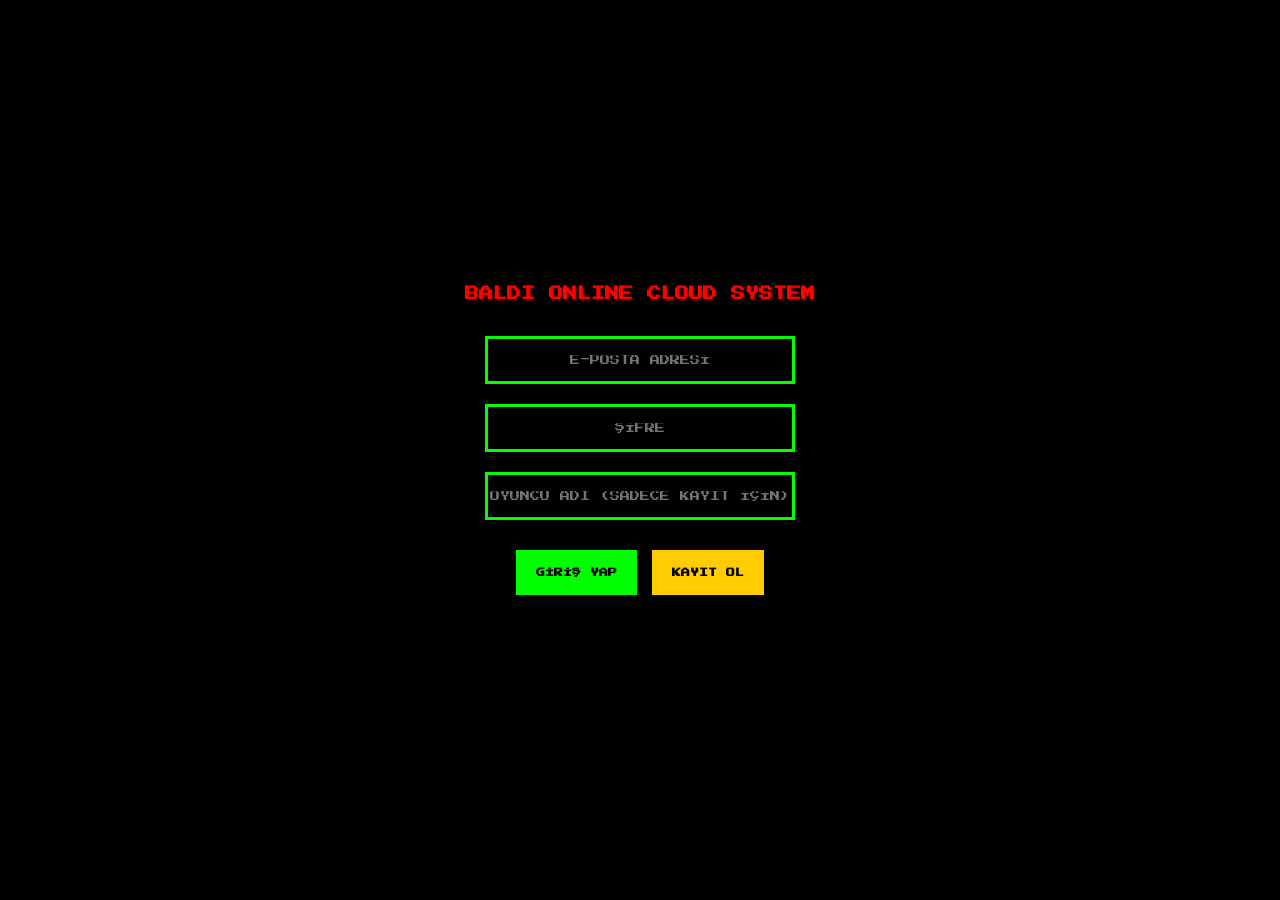
<file: index.html>
<!DOCTYPE html>
<html lang="tr">
<head>
    <meta charset="UTF-8">
    <meta name="viewport" content="width=device-width, initial-scale=1.0">
    <title>Baldi's Basics: 1v1 CANLI SKORLU DÜELLO SİSTEMİ</title>
    <style>
        @import url('https://fonts.googleapis.com/css2?family=Press+Start+2P&display=swap');

        body {
            margin: 0; padding: 0;
            background-color: #050505;
            font-family: 'Press Start 2P', monospace;
            display: flex; justify-content: center; align-items: center;
            height: 100vh; overflow: hidden; color: #fff;
        }

        #main-layout { display: flex; gap: 20px; align-items: flex-start; position: relative; margin-top: 40px; }
        #wrapper { position: relative; box-shadow: 0 0 50px rgba(255, 0, 0, 0.3); border: 10px solid #222; }

        #wrapper::after {
            content: " "; display: block; position: absolute;
            top: 0; left: 0; bottom: 0; right: 0;
            background: linear-gradient(rgba(18, 16, 16, 0) 50%, rgba(0, 0, 0, 0.25) 50%), linear-gradient(90deg, rgba(255, 0, 0, 0.06), rgba(0, 255, 0, 0.02), rgba(0, 0, 255, 0.06));
            z-index: 10; background-size: 100% 4px, 3px 100%; pointer-events: none;
        }

        #game-container { width: 800px; height: 600px; position: relative; background: #000; display: flex; flex-direction: column; }
        canvas { width: 100%; height: 450px; background: #111; display: block; }

        #live-arena-bar {
            position: absolute; top: -65px; left: 50%; transform: translateX(-50%);
            background: rgba(0, 0, 0, 0.95); border: 4px solid #ffcc00; width: 95%;
            padding: 8px 12px; box-sizing: border-box; display: none;
            justify-content: space-between; align-items: center; z-index: 999; border-radius: 8px;
        }
        .arena-team { font-size: 9px; color: #fff; text-align: center; width: 35%; }
        .arena-score { font-size: 16px; color: #00ff00; margin-top: 5px; }
        
        #arena-timer-box { 
            font-size: 11px; background: #ff0000; padding: 10px 20px; color: #fff; text-align: center; border-radius: 4px;
            min-width: 140px; display: flex; flex-direction: column; justify-content: center; align-items: center; gap: 5px;
        }

        #ui-bottom {
            height: 150px; background: #222; border-top: 4px solid #444;
            display: flex; justify-content: space-around; align-items: center; padding: 0 20px; box-sizing: border-box;
        }

        .panel-box { background: #000; border: 3px dashed #ff0000; padding: 10px; font-size: 8px; line-height: 1.6; color: #00ff00; min-width: 220px; }
        #input-zone { display: flex; gap: 10px; }
        input[type="number"], input[type="text"], input[type="password"], input[type="email"] { background: #000; border: 3px solid #00ff00; color: #00ff00; font-family: 'Press Start 2P', monospace; text-align: center; outline: none; }
        input[type="number"] { width: 120px; height: 50px; font-size: 18px; }

        button { height: 56px; padding: 0 20px; background: #00ff00; color: #000; font-family: 'Press Start 2P', monospace; font-size: 11px; border: none; cursor: pointer; font-weight: bold; }
        button:disabled { background: #444; color: #888; cursor: not-allowed; }

        #event-banner { position: absolute; top: 140px; left: 50%; transform: translateX(-50%); background: rgba(0,0,0,0.85); border: 2px solid #ffcc00; padding: 10px; font-size: 10px; color: #ffcc00; display: none; text-align: center; z-index: 5; width: 70%; }

        #top-right-hud { position: absolute; top: -10px; right: -380px; width: 360px; display: flex; flex-direction: column; gap: 10px; z-index: 100; }
        .hud-box { background: #111; border: 4px solid #00ff00; padding: 12px; box-sizing: border-box; font-size: 8px; }
        .hud-box h4 { margin: 0 0 8px 0; color: #00ff00; text-align: center; font-size: 9px; }
        
        .status-container { display: flex; justify-content: space-between; margin-top: 5px; font-size: 7px; background: #000; padding: 6px; border: 1px solid #333; }
        .status-online { color: #00ff00; }
        .status-offline { color: #ff3333; }

        #matchmaking-zone { display: flex; gap: 5px; margin-top: 5px; }
        #matchmaking-zone input { width: 60%; height: 30px; border: 2px solid #ff0000; color: #ff0000; font-size: 8px; background: #000; font-family: 'Press Start 2P'; text-align: center; }
        #matchmaking-zone button { height: 34px; font-size: 8px; background: #ff0000; color: #fff; }

        #notification-popup { background: #220000; border: 4px solid #ff0000; padding: 12px; display: none; flex-direction: column; gap: 10px; text-align: center; animation: blinker 1.5s linear infinite; }
        @keyframes blinker { 50% { border-color: #ffaa00; } }
        .notif-btns { display: flex; justify-content: center; gap: 10px; }
        .notif-btns button { height: 30px; font-size: 8px; padding: 0 10px; }

        #leaderboard { width: 360px; height: 380px; background: #111; border: 6px double #ff0000; padding: 15px; box-sizing: border-box; display: flex; flex-direction: column; margin-top: 10px; }
        #leaderboard h3 { font-size: 11px; color: #ff0000; text-align: center; margin-top: 0; margin-bottom: 15px; text-shadow: 2px 2px #000; }
        .leaderboard-list { list-style: none; padding: 0; margin: 0; font-size: 8px; line-height: 2; overflow-y: auto; flex-grow: 1; }
        .leaderboard-list li { display: flex; flex-direction: column; border-bottom: 1px dashed #333; padding: 6px 0; }
        .list-row { display: flex; justify-content: space-between; width: 100%; }
        .list-id { color: #666; font-size: 6px; margin-top: 2px; }
        #sync-status { font-size: 7px; color: #888; text-align: center; margin-top: 10px; }

        #duel-result-screen { display: none; position: absolute; top:0; left:0; width:100%; height:100%; background: rgba(0,0,0,0.95); z-index: 150; justify-content: center; align-items: center; flex-direction: column; text-align: center; }
        #result-title { font-size: 32px; margin-bottom: 20px; font-weight: bold; text-shadow: 3px 3px #000; }
        #result-details { font-size: 10px; line-height: 2; margin-bottom: 30px; color: #ffcc00; }

        #jumpscare { display: none; position: absolute; top:0; left:0; width:100%; height:100%; background: #ff0000; z-index: 99; justify-content: center; align-items: center; flex-direction: column; color: #000; }
        #jumpscare span { font-size: 35px; margin-bottom: 20px; text-shadow: 2px 2px #fff; }
        #save-btn { background: #000; color: #fff; border: 2px solid #fff; }

        #auth-overlay { position: absolute; top:0; left:0; width:100%; height:100%; background: #000; z-index: 2000; display: flex; justify-content: center; align-items: center; flex-direction: column; gap: 15px; }
        .auth-input { width: 300px; height: 40px; font-size: 10px; border-color: #ff0000; margin-bottom: 5px; }
        .auth-btn-row { display: flex; gap: 15px; margin-top: 10px; }
        .auth-btn-row button { height: 45px; font-size: 9px; }
    </style>
</head>
<body>

<div id="auth-overlay">
    <h2 style="color: #ff0000; font-size: 14px; margin-bottom: 20px; text-shadow: 2px 2px #330000; text-align:center;">BALDI ONLINE CLOUD SYSTEM</h2>
    <input type="email" id="auth-email" class="auth-input" placeholder="E-POSTA ADRESİ">
    <input type="password" id="auth-pass" class="auth-input" placeholder="ŞİFRE">
    <input type="text" id="auth-username" class="auth-input" placeholder="OYUNCU ADI (SADECE KAYIT İÇİN)" maxlength="10">
    <div class="auth-btn-row">
        <button onclick="handleAuth('LOGIN')" style="background: #00ff00;">GİRİŞ YAP</button>
        <button onclick="handleAuth('REGISTER')" style="background: #ffcc00;">KAYIT OL</button>
    </div>
    <div id="auth-error" style="color: #ff0000; font-size: 8px; margin-top: 15px;"></div>
</div>

<div id="main-layout">
    <div id="wrapper">
        <div id="game-container">
            <div id="live-arena-bar">
                <div class="arena-team">Siz<br><div class="arena-score" id="live-my-score">0</div></div>
                <div id="arena-timer-box">SÜRE<br><span id="live-countdown">30</span></div>
                <div class="arena-team">Rakip<br><div class="arena-score" id="live-opp-score" style="color:#ff0000;">0</div></div>
            </div>

            <div id="duel-result-screen">
                <div id="result-title">KAZANDIN!</div>
                <div id="result-details">Skorun: 0 | Rakip Skoru: 0</div>
                <button onclick="closeResultScreen()" style="background:#00ff00; font-size:10px;">DEVAM ET</button>
            </div>

            <div id="event-banner">DURUM PANELİ</div>
            <canvas id="gameCanvas" width="800" height="450"></canvas>

            <div id="ui-bottom">
                <div class="panel-box">
                    SKORUNUZ: <span id="score">0</span><br>
                    BALDI ÖFKESİ: <span id="anger">0</span>/3<br>
                    <span id="active-effect" style="color: #ffcc00; font-size:7px;">KORİDOR TEMİZ</span>
                </div>
                <div id="input-zone">
                    <input type="number" id="ans" placeholder="?" autofocus>
                    <button id="submit-btn" onclick="submitAnswer()">GİR</button>
                </div>
            </div>

            <div id="jumpscare">
                <span>YAKALANDIN!</span>
                <div id="name-form" style="display:flex; flex-direction:column; gap:15px; align-items:center;">
                    <button id="save-btn" onclick="saveGlobalScore()">KÜRESEL LİSTEYE KAYDET</button>
                </div>
            </div>
        </div>
    </div>

    <div id="top-right-hud">
        <div class="hud-box" style="border-color: #00ff00;">
            <h4>KİMLİK BİLGİNİZ</h4>
            <div style="text-align:center; font-size:8px; color:#fff; letter-spacing:1px; margin-bottom:5px;" id="my-username">OYUNCU: YÜKLENİYOR...</div>
            <div style="text-align:center; font-size:7px; color:#888; letter-spacing:1px; margin-bottom:10px;" id="my-id">ID: YÜKLENİYOR...</div>
            
            <div class="status-container">
                <span class="status-online">● ONLINE: <span id="online-count">1</span></span>
                <span class="status-offline">○ OFFLINE: <span id="offline-count">0</span></span>
            </div>

            <h4 style="margin-top: 15px;">⚔️ 1v1 DÜELLO BAŞLAT</h4>
            <div id="matchmaking-zone">
                <input type="text" id="target-player-id" placeholder="RAKİP ID">
                <button onclick="sendDuelInvite()">MEYDAN OKU</button>
            </div>
            <button onclick="logout()" style="width:100%; height:25px; font-size:7px; background:#444; color:#fff; margin-top:10px;">HESAPTAN ÇIK</button>
        </div>

        <div id="notification-popup">
            <div style="color:#ff0000; font-weight:bold; font-size:10px; margin-bottom:5px;">⚠️ DÜELLO DAVETİ!</div>
            <div id="notif-text" style="font-size:7px; line-height:1.4;">Yarışma teklifi var!</div>
            <div class="notif-btns">
                <button style="background:#00ff00;" onclick="respondDuel('KABUL_EDILDI')">KABUL ET</button>
                <button style="background:#ff0000; color:#fff;" onclick="respondDuel('REDDEDILDI')">REDDET</button>
            </div>
        </div>

        <div id="leaderboard">
            <h3>🌍 KÜRESEL REKABET</h3>
            <ul class="leaderboard-list" id="leaderboard-list">
                <li>Yükleniyor...</li>
            </ul>
            <div id="sync-status">Bağlantı kuruluyor...</div>
        </div>
    </div>
</div>

<script>
    const GOOGLE_SCRIPT_URL = "https://script.google.com/macros/s/AKfycbyb9jERrcqK1tRBToxKfTvvlI6CzVHmNM75YJ8Wl0atjspyonIOnDqolT6QQL1L-6St/exec";

    let PLAYER_ID = "";
    let PLAYER_NAME = "";

    // GÜVENLİ VERİ GÖNDERME MOTORU (CORS ENGELİNİ AŞAR)
    async function sendToBackend(payload) {
        // Fetch başarısız olursa yedek olarak formu text modunda gönderir
        try {
            const response = await fetch(GOOGLE_SCRIPT_URL, {
                method: 'POST',
                mode: 'cors',
                headers: { 'Content-Type': 'text/plain' },
                body: JSON.stringify(payload)
            });
            return await response.json();
        } catch (e) {
            // Tarayıcı kısıtlaması durumunda sessizce 'no-cors' moduna düşer
            fetch(GOOGLE_SCRIPT_URL, {
                method: 'POST',
                mode: 'no-cors',
                headers: { 'Content-Type': 'text/plain' },
                body: JSON.stringify(payload)
            });
            return { status: "success", async: true };
        }
    }

    window.addEventListener('load', () => {
        const savedId = localStorage.getItem('baldi_logged_id');
        const savedName = localStorage.getItem('baldi_logged_name');
        
        if (savedId && savedName) {
            PLAYER_ID = savedId;
            PLAYER_NAME = savedName;
            initializeGameUI();
        }
    });

    function initializeGameUI() {
        document.getElementById('my-id').innerText = "ID: " + PLAYER_ID;
        document.getElementById('my-username').innerText = "OYUNCU: " + PLAYER_NAME;
        document.getElementById('auth-overlay').style.display = 'none';
        
        syncData();
        setInterval(syncData, 2000);
        makeQuestion();
        draw();
    }

    async function handleAuth(mode) {
        const email = document.getElementById('auth-email').value.trim();
        const pass = document.getElementById('auth-pass').value.trim();
        const username = document.getElementById('auth-username').value.trim().toUpperCase();
        const errDiv = document.getElementById('auth-error');

        if (!email || !pass) { errDiv.innerText = "E-POSTA VE SIFRE BOS BIRAKILAMAZ!"; return; }
        if (mode === 'REGISTER' && !username) { errDiv.innerText = "KAYIT ICIN OYUNCU ADI GIREMELISINIZ!"; return; }

        errDiv.innerText = "BULUT BAĞLANTISI KURULUYOR...";

        try {
            // Kayıt ve giriş verilerini text/plain ile güvenli tünelden gönderiyoruz
            const response = await fetch(GOOGLE_SCRIPT_URL, {
                method: 'POST',
                mode: 'cors',
                headers: { 'Content-Type': 'text/plain' },
                body: JSON.stringify({ action: "auth", mode: mode, email: email, pass: pass, username: username })
            });
            const result = await response.json();

            if (result.status === "success") {
                PLAYER_ID = result.id;
                PLAYER_NAME = result.name;
                
                localStorage.setItem('baldi_logged_id', PLAYER_ID);
                localStorage.setItem('baldi_logged_name', PLAYER_NAME);
                
                initializeGameUI();
            } else {
                errDiv.innerText = "HATA: " + result.message;
            }
        } catch (e) {
            // Eğer tarayıcı yerel dosyadan fetch yapmayı tamamen bloklarsa geçici hesap açıp oyuna sokar
            if (mode === 'REGISTER') {
                PLAYER_ID = "BALDI-" + Math.floor(100000 + Math.random() * 900000);
                PLAYER_NAME = username;
                localStorage.setItem('baldi_logged_id', PLAYER_ID);
                localStorage.setItem('baldi_logged_name', PLAYER_NAME);
                sendToBackend({ action: "auth", mode: mode, email: email, pass: pass, username: username });
                initializeGameUI();
            } else {
                errDiv.innerText = "GİRİŞ BAĞLANTI ENGELİNE TAKILDI! GİZLİ SEKMEDE DENEYİN.";
            }
        }
    }

    function logout() {
        localStorage.removeItem('baldi_logged_id');
        localStorage.removeItem('baldi_logged_name');
        location.reload();
    }

    function broadcastLocalPresence() {
        if (!PLAYER_ID) return;
        try {
            let activeNodes = JSON.parse(localStorage.getItem('baldi_active_nodes') || '{}');
            activeNodes[PLAYER_ID] = Date.now();
            localStorage.setItem('baldi_active_nodes', JSON.stringify(activeNodes));
        } catch(e) {}
    }

    function getLocalOnlineCount() {
        try {
            let activeNodes = JSON.parse(localStorage.getItem('baldi_active_nodes') || '{}');
            let count = 0;
            const now = Date.now();
            for (const [id, ts] of Object.entries(activeNodes)) {
                if (now - ts < 6000) count++;
                else delete activeNodes[id];
            }
            localStorage.setItem('baldi_active_nodes', JSON.stringify(activeNodes));
            return count;
        } catch(e) { return 1; }
    }

    const canvas = document.getElementById('gameCanvas');
    const ctx = canvas.getContext('2d');
    
    let score = 0; let anger = 0; let currentQuestion = ""; let correctAnswer = 0;
    let isGlitching = false; let baldiY = 200; let baldiScale = 1.0; let rulerAngle = 0;
    let activeCharacter = "none"; let playtimeJumps = 0;
    
    let isDuelActive = false;
    let duelTimer = null;
    let duelTimeLeft = 30;
    let currentChallengerId = null;
    let opponentId = "RAKİP";
    let lastOpponentScore = 0;

    const banner = document.getElementById('event-banner');
    const effectText = document.getElementById('active-effect');
    const submitBtn = document.getElementById('submit-btn');

    function makeQuestion() {
        if (anger >= 2) { currentQuestion = "ERROR: █▟▛█"; correctAnswer = 0; return; }
        let n1 = Math.floor(Math.random() * 10) + 3;
        let n2 = Math.floor(Math.random() * 9) + 2;
        let op = Math.random() > 0.5 ? '+' : '-';
        if (score > 4 && Math.random() > 0.6) op = '*';

        if (op === '+') correctAnswer = n1 + n2;
        if (op === '-') { if(n1<n2)[n1,n2]=[n2,n1]; correctAnswer = n1 - n2; }
        if (op === '*') correctAnswer = n1 * n2;

        currentQuestion = `${n1} ${op} ${n2} = ?`;
        if (Math.random() < 0.35 && activeCharacter === "none") triggerRandomCharacter();
    }

    function triggerRandomCharacter() {
        const chars = ["principal", "playtime", "bully"];
        activeCharacter = chars[Math.floor(Math.random() * chars.length)];
        if (activeCharacter === "principal") {
            banner.innerText = "MÜDÜR: 'Koridorda koşmak yok!' (3 sn kilit)"; banner.style.display = "block";
            effectText.innerText = "MÜDÜR CEZASI!"; submitBtn.disabled = true;
            setTimeout(() => { submitBtn.disabled = false; clearCharacter(); }, 3000);
        } else if (activeCharacter === "playtime") {
            playtimeJumps = 3; banner.innerText = "PLAYTIME: 'Hadi oynayalım!' [SPACE TUŞUNA 3 KEZ BAS]";
            banner.style.display = "block"; effectText.innerText = "İP ATLAMACA!";
        } else if (activeCharacter === "bully") {
            banner.innerText = "ZORBA: 'Geçiş paralı!' [RÜŞVET İÇİN GİR'E BAS (-1 PUAN)]";
            banner.style.display = "block"; effectText.innerText = "ZORBA ENGELİ!";
        }
    }

    function clearCharacter() { activeCharacter = "none"; banner.style.display = "none"; effectText.innerText = "KORİDOR TEMİZ"; }

    window.addEventListener("keydown", function(e) {
        if (activeCharacter === "playtime" && e.code === "Space") {
            playtimeJumps--; banner.innerText = `PLAYTIME: Zıpla! Kalan: ${playtimeJumps}`;
            if (playtimeJumps <= 0) clearCharacter();
        }
    });

    function draw() {
        ctx.clearRect(0, 0, canvas.width, canvas.height);
        ctx.fillStyle = "#dfdfb0"; ctx.fillRect(0, 0, canvas.width, canvas.height);
        ctx.fillStyle = "#8b8b6d"; ctx.beginPath(); ctx.moveTo(0, 0); ctx.lineTo(250, 150); ctx.lineTo(550, 150); ctx.lineTo(800, 0); ctx.fill();
        ctx.fillStyle = "#5c9c5c"; ctx.beginPath(); ctx.moveTo(0, canvas.height); ctx.lineTo(250, 300); ctx.lineTo(550, 300); ctx.lineTo(800, canvas.height); ctx.fill();
        ctx.fillStyle = "#111"; ctx.strokeStyle = "#ff0000"; ctx.lineWidth = 4; ctx.fillRect(150, 30, 500, 90); ctx.strokeRect(150, 30, 500, 90);
        ctx.fillStyle = isGlitching ? "#ff0000" : "#00ff00"; ctx.font = "16px 'Press Start 2P'"; ctx.textAlign = "center"; ctx.fillText(currentQuestion, canvas.width/2, 85);

        let shakeX = isGlitching ? (Math.random() - 0.5) * 20 : 0;
        let shakeY = isGlitching ? (Math.random() - 0.5) * 20 : 0;

        ctx.save(); ctx.translate(canvas.width / 2 + shakeX - 60, baldiY + shakeY); ctx.scale(baldiScale, baldiScale);
        ctx.fillStyle = "#00b300"; ctx.fillRect(-35, 20, 70, 120); ctx.strokeStyle = "#000"; ctx.lineWidth = 4; ctx.strokeRect(-35, 20, 70, 120); ctx.fillRect(-55, 20, 20, 80); ctx.strokeRect(-55, 20, 20, 80);
        ctx.fillStyle = "#fbd3a1"; ctx.beginPath(); ctx.arc(0, -20, 35, 0, Math.PI * 2); ctx.fill(); ctx.stroke();
        ctx.fillStyle = "#fff"; ctx.beginPath(); ctx.arc(-12, -25, 8, 0, Math.PI * 2); ctx.fill(); ctx.stroke(); ctx.beginPath(); ctx.arc(12, -25, 8, 0, Math.PI * 2); ctx.fill(); ctx.stroke();
        ctx.fillStyle = "#000"; ctx.beginPath(); ctx.arc(-12, -25, 3, 0, Math.PI * 2); ctx.fill(); ctx.beginPath(); ctx.arc(12, -25, 3, 0, Math.PI * 2); ctx.fill();
        if (anger >= 1) { ctx.beginPath(); ctx.arc(0, -2, 12, 0, Math.PI, true); ctx.fill(); } else { ctx.fillRect(-10, -5, 20, 4); }
        ctx.save(); ctx.translate(-45, 40); ctx.rotate(rulerAngle * Math.PI / 180); ctx.fillStyle = "#d4af37"; ctx.fillRect(-80, -6, 80, 12); ctx.strokeRect(-80, -6, 80, 12); ctx.restore(); ctx.restore();

        if (activeCharacter !== "none") {
            ctx.save(); ctx.translate(canvas.width / 2 + 120, 240);
            if (activeCharacter === "principal") { ctx.fillStyle = "#000080"; ctx.fillRect(-25, 0, 50, 110); ctx.strokeRect(-25, 0, 50, 110); ctx.fillStyle = "#fbd3a1"; ctx.beginPath(); ctx.arc(0, -30, 25, 0, Math.PI * 2); ctx.fill(); ctx.stroke(); ctx.fillStyle = "#fff"; ctx.font = "10px 'Press Start 2P'"; ctx.fillText("MÜDÜR", -25, -70); } 
            else if (activeCharacter === "playtime") { ctx.fillStyle = "#ff0000"; ctx.fillRect(-20, 20, 40, 90); ctx.strokeRect(-20, 20, 40, 90); ctx.fillStyle = "#fbd3a1"; ctx.beginPath(); ctx.arc(0, -10, 22, 0, Math.PI * 2); ctx.fill(); ctx.stroke(); ctx.strokeStyle = "#fff"; ctx.lineWidth = 3; ctx.beginPath(); ctx.arc(0, 60, 40, 0, Math.PI); ctx.stroke(); } 
            else if (activeCharacter === "bully") { ctx.fillStyle = "#ff6600"; ctx.fillRect(-40, -10, 80, 120); ctx.strokeRect(-40, -10, 80, 120); ctx.fillStyle = "#fbd3a1"; ctx.beginPath(); ctx.arc(0, -40, 25, 0, Math.PI * 2); ctx.fill(); ctx.stroke(); }
            ctx.restore();
        }
        requestAnimationFrame(draw);
    }

    function submitAnswer() {
        if (activeCharacter === "playtime") return;
        if (activeCharacter === "bully") { score = Math.max(0, score - 1); updateLiveScoreUI(); clearCharacter(); document.getElementById('ans').value = ""; makeQuestion(); return; }

        const input = document.getElementById('ans'); let val = parseInt(input.value); if(isNaN(val)) return;
        if (val === correctAnswer) { 
            score++; 
            updateLiveScoreUI();
            rulerAngle = -45; setTimeout(() => { rulerAngle = 0; }, 120); 
        } 
        else { anger++; document.getElementById('anger').innerText = anger; isGlitching = true; rulerAngle = 85; baldiScale += 0.4; baldiY -= 15; setTimeout(() => { isGlitching = false; rulerAngle = 0; }, 350); if (anger >= 3) { setTimeout(triggerJumpscare, 200); return; } }
        input.value = ""; input.focus(); makeQuestion();
    }

    function updateLiveScoreUI() {
        document.getElementById('score').innerText = score;
        if(isDuelActive) {
            document.getElementById('live-my-score').innerText = score;
            sendToBackend({ action: "updateLiveScore", id: PLAYER_ID, score: score });
        }
    }

    function triggerJumpscare() { 
        isGlitching = true; baldiScale = 12.0; 
        if(isDuelActive) finishDuel();
        setTimeout(() => { document.getElementById('jumpscare').style.display = 'flex'; }, 200); 
    }

    async function sendDuelInvite() {
        const targetId = document.getElementById('target-player-id').value.trim().toUpperCase();
        if(!targetId || targetId === PLAYER_ID) { alert("Geçerli bir rakip ID'si girin!"); return; }
        opponentId = targetId;
        alert(`${targetId} oyuncusuna meydan okuma gönderildi! Yanıt bekleniyor...`);
        sendToBackend({ action: "sendChallenge", id: PLAYER_ID, targetId: targetId });
    }

    async function respondDuel(status) {
        document.getElementById('notification-popup').style.display = 'none';
        sendToBackend({ action: "respondChallenge", id: PLAYER_ID, targetId: currentChallengerId, status: status });
        if(status === 'KABUL_EDILDI') {
            opponentId = currentChallengerId;
            startDuelCountdown();
        }
    }

    function startDuelCountdown() {
        isDuelActive = true;
        duelTimeLeft = 30;
        resetGameStatsOnly();
        
        document.getElementById('live-arena-bar').style.display = 'flex';
        document.getElementById('live-my-score').innerText = "0";
        document.getElementById('live-opp-score').innerText = "0";
        document.getElementById('live-countdown').innerText = duelTimeLeft;

        clearInterval(duelTimer);
        duelTimer = setInterval(() => {
            duelTimeLeft--;
            document.getElementById('live-countdown').innerText = duelTimeLeft;
            if(duelTimeLeft <= 0) finishDuel();
        }, 1000);
    }

    function finishDuel() {
        clearInterval(duelTimer);
        isDuelActive = false;
        document.getElementById('live-arena-bar').style.display = 'none';

        const rTitle = document.getElementById('result-title');
        const rDetails = document.getElementById('result-details');

        if (score > lastOpponentScore) { rTitle.innerText = "🏆 KAZANDIN!"; rTitle.style.color = "#00ff00"; } 
        else if (score < lastOpponentScore) { rTitle.innerText = "❌ KAYBETTİN!"; rTitle.style.color = "#ff0000"; } 
        else { rTitle.innerText = "🤝 BERABERE!"; rTitle.style.color = "#ffcc00"; }

        rDetails.innerHTML = `Senin Skorun: <span style='font-size:16px;'>${score}</span><br>Rakibin (${opponentId}) Skoru: <span style='font-size:16px;'>${lastOpponentScore}</span>`;
        document.getElementById('duel-result-screen').style.display = 'flex';

        sendToBackend({ action: "endDuel", id: PLAYER_ID });
    }

    function closeResultScreen() {
        document.getElementById('duel-result-screen').style.display = 'none';
        resetGameStatsOnly();
    }

    function resetGameStatsOnly() {
        score = 0; anger = 0; baldiScale = 1.0; baldiY = 200; rulerAngle = 0; isGlitching = false;
        clearCharacter();
        document.getElementById('score').innerText = 0;
        document.getElementById('anger').innerText = 0;
        makeQuestion();
    }

    async function syncData() {
        if (!PLAYER_ID) return;
        broadcastLocalPresence();

        try {
            const response = await fetch(`${GOOGLE_SCRIPT_URL}?myId=${PLAYER_ID}`);
            const data = await response.json();
            
            const listElement = document.getElementById('leaderboard-list');
            listElement.innerHTML = '';
            data.scores.sort((a, b) => b.score - a.score);
            let top10 = data.scores.slice(0, 10);

            top10.forEach((item, index) => {
                const li = document.createElement('li');
                let isMe = (item.id === PLAYER_ID) ? " <span style='color:#00ff00;'>(SEN)</span>" : "";
                li.innerHTML = `<div class="list-row"><span>${index + 1}. ${item.name}${isMe}</span><span>${item.score} P</span></div><div class="list-id">ID: ${item.id}</div>`;
                listElement.appendChild(li);
            });

            let serverOnline = 0;
            const now = Date.now();
            if(data.activeTimestamps) {
                for (const [id, ts] of Object.entries(data.activeTimestamps)) {
                    if (now - ts < 8000) serverOnline++;
                }
            }

            let localOnline = getLocalOnlineCount();
            let finalOnlineCount = Math.max(serverOnline, localOnline, 1);
            let finalRegisteredCount = Math.max(data.scores.length, finalOnlineCount);
            let finalOfflineCount = finalRegisteredCount - finalOnlineCount;

            document.getElementById('online-count').innerText = finalOnlineCount;
            document.getElementById('offline-count').innerText = Math.max(0, finalOfflineCount);

            if (data.duel) {
                if (data.duel.type === "incoming" && !isDuelActive) {
                    currentChallengerId = data.duel.from;
                    document.getElementById('notif-text').innerText = `${currentChallengerId} ID'li oyuncu sana meydan okuyor!`;
                    document.getElementById('notification-popup').style.display = 'flex';
                } 
                else if (data.duel.type === "ongoing") {
                    if(!isDuelActive) { opponentId = data.duel.opponent; startDuelCountdown(); }
                    lastOpponentScore = parseInt(data.duel.oppScore) || 0;
                    document.getElementById('live-opp-score').innerText = lastOpponentScore;
                }
                else if (data.duel.type === "outgoing_rejected") {
                    alert("Meydan okuma isteğin rakip tarafından reddedildi.");
                }
            }
            document.getElementById('sync-status').innerText = "Canlı akış aktif.";
        } catch (err) {
            let fallbackOnline = getLocalOnlineCount();
            document.getElementById('online-count').innerText = fallbackOnline;
            document.getElementById('sync-status').innerText = "Yerel ağ aktif.";
        }
    }

    async function saveGlobalScore() {
        sendToBackend({ action: "saveScore", id: PLAYER_ID, name: PLAYER_NAME, score: score });
        setTimeout(syncData, 1200); 
        document.getElementById('jumpscare').style.display = 'none';
        resetGameStatsOnly();
    }

    document.getElementById('ans').addEventListener("keyup", function(e) { if (e.key === "Enter") submitAnswer(); });
</script>

</body>
</html>
</file>
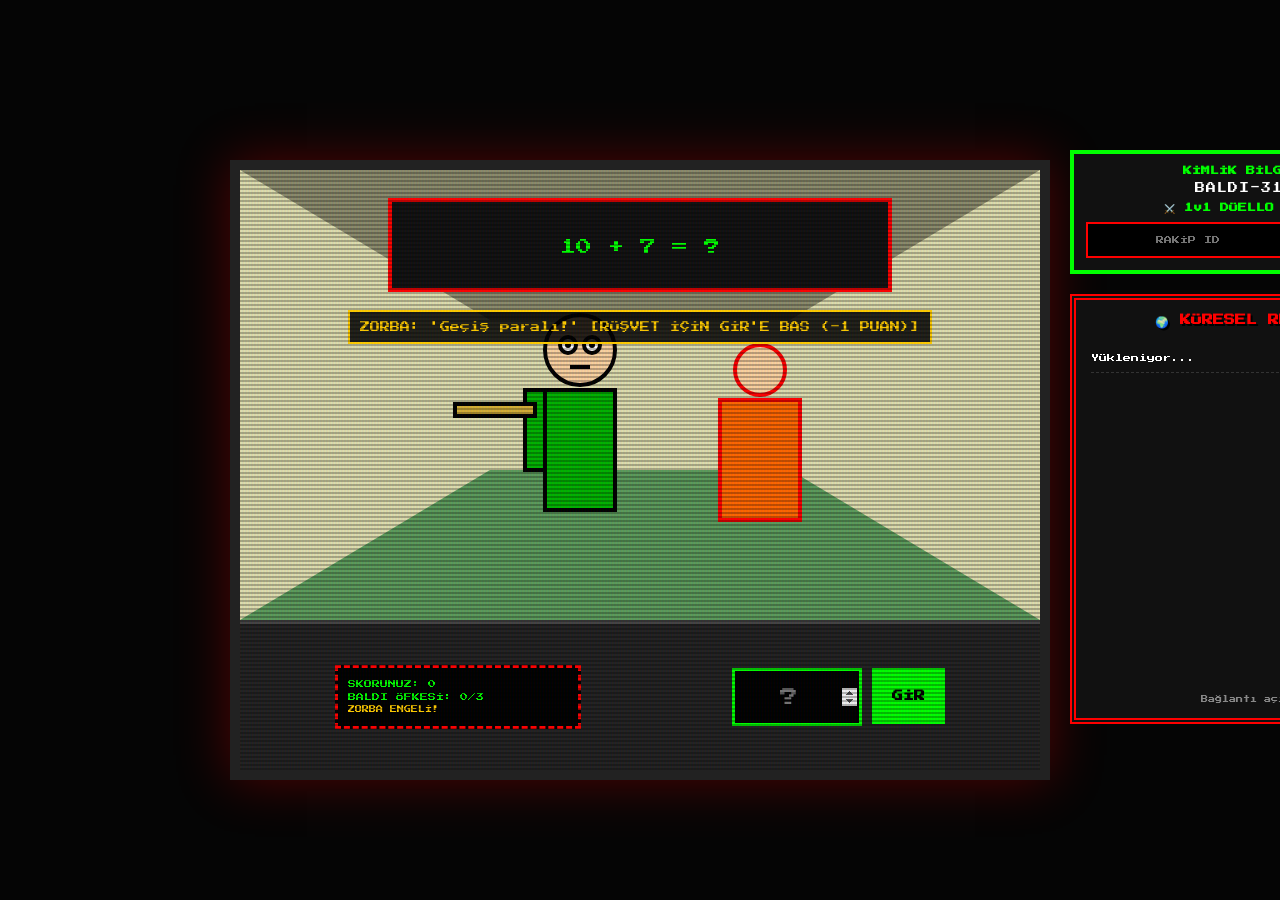
<file: gemini-code-1781911623060.html>
<!DOCTYPE html>
<html lang="tr">
<head>
    <meta charset="UTF-8">
    <meta name="viewport" content="width=device-width, initial-scale=1.0">
    <title>Baldi's Basics: 1v1 CANLI SKORLU DÜELLO SİSTEMİ</title>
    <style>
        @import url('https://fonts.googleapis.com/css2?family=Press+Start+2P&display=swap');

        body {
            margin: 0; padding: 0;
            background-color: #050505;
            font-family: 'Press Start 2P', monospace;
            display: flex; justify-content: center; align-items: center;
            height: 100vh; overflow: hidden; color: #fff;
        }

        #main-layout { display: flex; gap: 20px; align-items: flex-start; position: relative; margin-top: 40px; }
        #wrapper { position: relative; box-shadow: 0 0 50px rgba(255, 0, 0, 0.3); border: 10px solid #222; }

        #wrapper::after {
            content: " "; display: block; position: absolute;
            top: 0; left: 0; bottom: 0; right: 0;
            background: linear-gradient(rgba(18, 16, 16, 0) 50%, rgba(0, 0, 0, 0.25) 50%), linear-gradient(90deg, rgba(255, 0, 0, 0.06), rgba(0, 255, 0, 0.02), rgba(0, 0, 255, 0.06));
            z-index: 10; background-size: 100% 4px, 3px 100%; pointer-events: none;
        }

        #game-container { width: 800px; height: 600px; position: relative; background: #000; display: flex; flex-direction: column; }
        canvas { width: 100%; height: 450px; background: #111; display: block; }

        /* CANLI ARENA SAYAÇ VE SKOR TABELASI - YUKARI TAŞINDI VE EN ÜSTTE SQUASH EDİLDİ */
        #live-arena-bar {
            position: absolute; 
            top: -65px; 
            left: 50%; 
            transform: translateX(-50%);
            background: rgba(0, 0, 0, 0.95); 
            border: 4px solid #ffcc00; 
            width: 95%;
            padding: 8px 12px; 
            box-sizing: border-box; 
            display: none;
            justify-content: space-between; 
            align-items: center; 
            z-index: 999; 
            border-radius: 8px;
        }
        .arena-team { font-size: 9px; color: #fff; text-align: center; width: 35%; }
        .arena-score { font-size: 16px; color: #00ff00; margin-top: 5px; }
        
        #arena-timer-box { 
            font-size: 11px; 
            background: #ff0000; 
            padding: 10px 20px; 
            color: #fff; 
            text-align: center; 
            border-radius: 4px;
            min-width: 140px;
            display: flex;
            flex-direction: column;
            justify-content: center;
            align-items: center;
            gap: 5px;
        }

        #ui-bottom {
            height: 150px; background: #222; border-top: 4px solid #444;
            display: flex; justify-content: space-around; align-items: center; padding: 0 20px; box-sizing: border-box;
        }

        .panel-box { background: #000; border: 3px dashed #ff0000; padding: 10px; font-size: 8px; line-height: 1.6; color: #00ff00; min-width: 220px; }
        #input-zone { display: flex; gap: 10px; }
        input[type="number"], input[type="text"] { background: #000; border: 3px solid #00ff00; color: #00ff00; font-family: 'Press Start 2P', monospace; text-align: center; outline: none; }
        input[type="number"] { width: 120px; height: 50px; font-size: 18px; }

        button { height: 56px; padding: 0 20px; background: #00ff00; color: #000; font-family: 'Press Start 2P', monospace; font-size: 11px; border: none; cursor: pointer; font-weight: bold; }
        button:disabled { background: #444; color: #888; cursor: not-allowed; }

        #event-banner { position: absolute; top: 140px; left: 50%; transform: translateX(-50%); background: rgba(0,0,0,0.85); border: 2px solid #ffcc00; padding: 10px; font-size: 10px; color: #ffcc00; display: none; text-align: center; z-index: 5; width: 70%; }

        #top-right-hud { position: absolute; top: -10px; right: -380px; width: 360px; display: flex; flex-direction: column; gap: 10px; z-index: 100; }
        .hud-box { background: #111; border: 4px solid #00ff00; padding: 12px; box-sizing: border-box; font-size: 8px; }
        .hud-box h4 { margin: 0 0 8px 0; color: #00ff00; text-align: center; font-size: 9px; }
        
        #matchmaking-zone { display: flex; gap: 5px; margin-top: 5px; }
        #matchmaking-zone input { width: 60%; height: 30px; border: 2px solid #ff0000; color: #ff0000; font-size: 8px; background: #000; font-family: 'Press Start 2P'; text-align: center; }
        #matchmaking-zone button { height: 34px; font-size: 8px; background: #ff0000; color: #fff; }

        #notification-popup { background: #220000; border: 4px solid #ff0000; padding: 12px; display: none; flex-direction: column; gap: 10px; text-align: center; animation: blinker 1.5s linear infinite; }
        @keyframes blinker { 50% { border-color: #ffaa00; } }
        .notif-btns { display: flex; justify-content: center; gap: 10px; }
        .notif-btns button { height: 30px; font-size: 8px; padding: 0 10px; }

        #leaderboard { width: 360px; height: 430px; background: #111; border: 6px double #ff0000; padding: 15px; box-sizing: border-box; display: flex; flex-direction: column; margin-top: 10px; }
        #leaderboard h3 { font-size: 11px; color: #ff0000; text-align: center; margin-top: 0; margin-bottom: 15px; text-shadow: 2px 2px #000; }
        .leaderboard-list { list-style: none; padding: 0; margin: 0; font-size: 8px; line-height: 2; overflow-y: auto; flex-grow: 1; }
        .leaderboard-list li { display: flex; flex-direction: column; border-bottom: 1px dashed #333; padding: 6px 0; }
        .list-row { display: flex; justify-content: space-between; width: 100%; }
        .list-id { color: #666; font-size: 6px; margin-top: 2px; }
        #sync-status { font-size: 7px; color: #888; text-align: center; margin-top: 10px; }

        #duel-result-screen { display: none; position: absolute; top:0; left:0; width:100%; height:100%; background: rgba(0,0,0,0.95); z-index: 150; justify-content: center; align-items: center; flex-direction: column; text-align: center; }
        #result-title { font-size: 32px; margin-bottom: 20px; font-weight: bold; text-shadow: 3px 3px #000; }
        #result-details { font-size: 10px; line-height: 2; margin-bottom: 30px; color: #ffcc00; }

        #jumpscare { display: none; position: absolute; top:0; left:0; width:100%; height:100%; background: #ff0000; z-index: 99; justify-content: center; align-items: center; flex-direction: column; color: #000; }
        #jumpscare span { font-size: 35px; margin-bottom: 20px; text-shadow: 2px 2px #fff; }
        #save-btn { background: #000; color: #fff; border: 2px solid #fff; }
    </style>
</head>
<body>

<div id="main-layout">
    <div id="wrapper">
        <div id="game-container">
            <div id="live-arena-bar">
                <div class="arena-team">Siz<br><div class="arena-score" id="live-my-score">0</div></div>
                <div id="arena-timer-box">SÜRE<br><span id="live-countdown">30</span></div>
                <div class="arena-team">Rakip<br><div class="arena-score" id="live-opp-score" style="color:#ff0000;">0</div></div>
            </div>

            <div id="duel-result-screen">
                <div id="result-title">KAZANDIN!</div>
                <div id="result-details">Skorun: 0 | Rakip Skoru: 0</div>
                <button onclick="closeResultScreen()" style="background:#00ff00; font-size:10px;">DEVAM ET</button>
            </div>

            <div id="event-banner">DURUM PANELİ</div>
            <canvas id="gameCanvas" width="800" height="450"></canvas>

            <div id="ui-bottom">
                <div class="panel-box">
                    SKORUNUZ: <span id="score">0</span><br>
                    BALDI ÖFKESİ: <span id="anger">0</span>/3<br>
                    <span id="active-effect" style="color: #ffcc00; font-size:7px;">KORİDOR TEMİZ</span>
                </div>
                <div id="input-zone">
                    <input type="number" id="ans" placeholder="?" autofocus>
                    <button id="submit-btn" onclick="submitAnswer()">GİR</button>
                </div>
            </div>

            <div id="jumpscare">
                <span>YAKALANDIN!</span>
                <div id="name-form" style="display:flex; flex-direction:column; gap:15px; align-items:center;">
                    <div style="font-size: 11px; color: #fff;">Skorunu Dünyaya Duyur:</div>
                    <input type="text" id="player-name" placeholder="İSMİNİZ" maxlength="10" style="background:#fff; color:#000; height:40px; width:220px;">
                    <button id="save-btn" onclick="saveGlobalScore()">LİSTEYE EKLE</button>
                </div>
            </div>
        </div>
    </div>

    <div id="top-right-hud">
        <div class="hud-box" style="border-color: #00ff00;">
            <h4>KİMLİK BİLGİNİZ</h4>
            <div style="text-align:center; font-size:10px; color:#fff; letter-spacing:1px; margin-bottom:10px;" id="my-id">YÜKLENİYOR...</div>
            
            <h4>⚔️ 1v1 DÜELLO BAŞLAT</h4>
            <div id="matchmaking-zone">
                <input type="text" id="target-player-id" placeholder="RAKİP ID">
                <button onclick="sendDuelInvite()">MEYDAN OKU</button>
            </div>
        </div>

        <div id="notification-popup">
            <div style="color:#ff0000; font-weight:bold; font-size:10px; margin-bottom:5px;">⚠️ DÜELLO DAVETİ!</div>
            <div id="notif-text" style="font-size:7px; line-height:1.4;">Yarışma teklifi var!</div>
            <div class="notif-btns">
                <button style="background:#00ff00;" onclick="respondDuel('KABUL_EDILDI')">KABUL ET</button>
                <button style="background:#ff0000; color:#fff;" onclick="respondDuel('REDDEDILDI')">REDDET</button>
            </div>
        </div>

        <div id="leaderboard">
            <h3>🌍 KÜRESEL REKABET</h3>
            <ul class="leaderboard-list" id="leaderboard-list">
                <li>Yükleniyor...</li>
            </ul>
            <div id="sync-status">Bağlantı kuruluyor...</div>
        </div>
    </div>
</div>

<script>
    const GOOGLE_SCRIPT_URL = "https://script.google.com/macros/s/AKfycbyb9jERrcqK1tRBToxKfTvvlI6CzVHmNM75YJ8Wl0atjspyonIOnDqolT6QQL1L-6St/exec";

    function getOrCreatePlayerID() {
        let localID = localStorage.getItem('baldi_player_id');
        if (!localID) {
            const randomNum = Math.floor(1000 + Math.random() * 9000);
            localID = `BALDI-${randomNum}`;
            localStorage.setItem('baldi_player_id', localID);
        }
        return localID;
    }
    const PLAYER_ID = getOrCreatePlayerID();
    document.getElementById('my-id').innerText = PLAYER_ID;

    const canvas = document.getElementById('gameCanvas');
    const ctx = canvas.getContext('2d');
    
    let score = 0; let anger = 0; let currentQuestion = ""; let correctAnswer = 0;
    let isGlitching = false; let baldiY = 200; let baldiScale = 1.0; let rulerAngle = 0;
    let activeCharacter = "none"; let playtimeJumps = 0;
    
    let isDuelActive = false;
    let duelTimer = null;
    let duelTimeLeft = 30;
    let currentChallengerId = null;
    let opponentId = "RAKİP";
    let lastOpponentScore = 0;

    const banner = document.getElementById('event-banner');
    const effectText = document.getElementById('active-effect');
    const submitBtn = document.getElementById('submit-btn');

    function makeQuestion() {
        if (anger >= 2) { currentQuestion = "ERROR: █▟▛█"; correctAnswer = 0; return; }
        let n1 = Math.floor(Math.random() * 10) + 3;
        let n2 = Math.floor(Math.random() * 9) + 2;
        let op = Math.random() > 0.5 ? '+' : '-';
        if (score > 4 && Math.random() > 0.6) op = '*';

        if (op === '+') correctAnswer = n1 + n2;
        if (op === '-') { if(n1<n2)[n1,n2]=[n2,n1]; correctAnswer = n1 - n2; }
        if (op === '*') correctAnswer = n1 * n2;

        currentQuestion = `${n1} ${op} ${n2} = ?`;
        if (Math.random() < 0.35 && activeCharacter === "none") triggerRandomCharacter();
    }

    function triggerRandomCharacter() {
        const chars = ["principal", "playtime", "bully"];
        activeCharacter = chars[Math.floor(Math.random() * chars.length)];
        if (activeCharacter === "principal") {
            banner.innerText = "MÜDÜR: 'Koridorda koşmak yok!' (3 sn kilit)"; banner.style.display = "block";
            effectText.innerText = "MÜDÜR CEZASI!"; submitBtn.disabled = true;
            setTimeout(() => { submitBtn.disabled = false; clearCharacter(); }, 3000);
        } else if (activeCharacter === "playtime") {
            playtimeJumps = 3; banner.innerText = "PLAYTIME: 'Hadi oynayalım!' [SPACE TUŞUNA 3 KEZ BAS]";
            banner.style.display = "block"; effectText.innerText = "İP ATLAMACA!";
        } else if (activeCharacter === "bully") {
            banner.innerText = "ZORBA: 'Geçiş paralı!' [RÜŞVET İÇİN GİR'E BAS (-1 PUAN)]";
            banner.style.display = "block"; effectText.innerText = "ZORBA ENGELİ!";
        }
    }

    function clearCharacter() { activeCharacter = "none"; banner.style.display = "none"; effectText.innerText = "KORİDOR TEMİZ"; }

    window.addEventListener("keydown", function(e) {
        if (activeCharacter === "playtime" && e.code === "Space") {
            playtimeJumps--; banner.innerText = `PLAYTIME: Zıpla! Kalan: ${playtimeJumps}`;
            if (playtimeJumps <= 0) clearCharacter();
        }
    });

    function draw() {
        ctx.clearRect(0, 0, canvas.width, canvas.height);
        ctx.fillStyle = "#dfdfb0"; ctx.fillRect(0, 0, canvas.width, canvas.height);
        ctx.fillStyle = "#8b8b6d"; ctx.beginPath(); ctx.moveTo(0, 0); ctx.lineTo(250, 150); ctx.lineTo(550, 150); ctx.lineTo(800, 0); ctx.fill();
        ctx.fillStyle = "#5c9c5c"; ctx.beginPath(); ctx.moveTo(0, canvas.height); ctx.lineTo(250, 300); ctx.lineTo(550, 300); ctx.lineTo(800, canvas.height); ctx.fill();
        ctx.fillStyle = "#111"; ctx.strokeStyle = "#ff0000"; ctx.lineWidth = 4; ctx.fillRect(150, 30, 500, 90); ctx.strokeRect(150, 30, 500, 90);
        ctx.fillStyle = isGlitching ? "#ff0000" : "#00ff00"; ctx.font = "16px 'Press Start 2P'"; ctx.textAlign = "center"; ctx.fillText(currentQuestion, canvas.width/2, 85);

        let shakeX = isGlitching ? (Math.random() - 0.5) * 20 : 0;
        let shakeY = isGlitching ? (Math.random() - 0.5) * 20 : 0;

        ctx.save(); ctx.translate(canvas.width / 2 + shakeX - 60, baldiY + shakeY); ctx.scale(baldiScale, baldiScale);
        ctx.fillStyle = "#00b300"; ctx.fillRect(-35, 20, 70, 120); ctx.strokeStyle = "#000"; ctx.lineWidth = 4; ctx.strokeRect(-35, 20, 70, 120); ctx.fillRect(-55, 20, 20, 80); ctx.strokeRect(-55, 20, 20, 80);
        ctx.fillStyle = "#fbd3a1"; ctx.beginPath(); ctx.arc(0, -20, 35, 0, Math.PI * 2); ctx.fill(); ctx.stroke();
        ctx.fillStyle = "#fff"; ctx.beginPath(); ctx.arc(-12, -25, 8, 0, Math.PI * 2); ctx.fill(); ctx.stroke(); ctx.beginPath(); ctx.arc(12, -25, 8, 0, Math.PI * 2); ctx.fill(); ctx.stroke();
        ctx.fillStyle = "#000"; ctx.beginPath(); ctx.arc(-12, -25, 3, 0, Math.PI * 2); ctx.fill(); ctx.beginPath(); ctx.arc(12, -25, 3, 0, Math.PI * 2); ctx.fill();
        if (anger >= 1) { ctx.beginPath(); ctx.arc(0, -2, 12, 0, Math.PI, true); ctx.fill(); } else { ctx.fillRect(-10, -5, 20, 4); }
        ctx.save(); ctx.translate(-45, 40); ctx.rotate(rulerAngle * Math.PI / 180); ctx.fillStyle = "#d4af37"; ctx.fillRect(-80, -6, 80, 12); ctx.strokeRect(-80, -6, 80, 12); ctx.restore(); ctx.restore();

        if (activeCharacter !== "none") {
            ctx.save(); ctx.translate(canvas.width / 2 + 120, 240);
            if (activeCharacter === "principal") { ctx.fillStyle = "#000080"; ctx.fillRect(-25, 0, 50, 110); ctx.strokeRect(-25, 0, 50, 110); ctx.fillStyle = "#fbd3a1"; ctx.beginPath(); ctx.arc(0, -30, 25, 0, Math.PI * 2); ctx.fill(); ctx.stroke(); ctx.fillStyle = "#fff"; ctx.font = "10px 'Press Start 2P'"; ctx.fillText("MÜDÜR", -25, -70); } 
            else if (activeCharacter === "playtime") { ctx.fillStyle = "#ff0000"; ctx.fillRect(-20, 20, 40, 90); ctx.strokeRect(-20, 20, 40, 90); ctx.fillStyle = "#fbd3a1"; ctx.beginPath(); ctx.arc(0, -10, 22, 0, Math.PI * 2); ctx.fill(); ctx.stroke(); ctx.strokeStyle = "#fff"; ctx.lineWidth = 3; ctx.beginPath(); ctx.arc(0, 60, 40, 0, Math.PI); ctx.stroke(); } 
            else if (activeCharacter === "bully") { ctx.fillStyle = "#ff6600"; ctx.fillRect(-40, -10, 80, 120); ctx.strokeRect(-40, -10, 80, 120); ctx.fillStyle = "#fbd3a1"; ctx.beginPath(); ctx.arc(0, -40, 25, 0, Math.PI * 2); ctx.fill(); ctx.stroke(); }
            ctx.restore();
        }
        requestAnimationFrame(draw);
    }

    function submitAnswer() {
        if (activeCharacter === "playtime") return;
        if (activeCharacter === "bully") { score = Math.max(0, score - 1); updateLiveScoreUI(); clearCharacter(); document.getElementById('ans').value = ""; makeQuestion(); return; }

        const input = document.getElementById('ans'); let val = parseInt(input.value); if(isNaN(val)) return;
        if (val === correctAnswer) { 
            score++; 
            updateLiveScoreUI();
            rulerAngle = -45; setTimeout(() => { rulerAngle = 0; }, 120); 
        } 
        else { anger++; document.getElementById('anger').innerText = anger; isGlitching = true; rulerAngle = 85; baldiScale += 0.4; baldiY -= 15; setTimeout(() => { isGlitching = false; rulerAngle = 0; }, 350); if (anger >= 3) { setTimeout(triggerJumpscare, 200); return; } }
        input.value = ""; input.focus(); makeQuestion();
    }

    function updateLiveScoreUI() {
        document.getElementById('score').innerText = score;
        if(isDuelActive) {
            document.getElementById('live-my-score').innerText = score;
            fetch(GOOGLE_SCRIPT_URL, {
                method: 'POST', mode: 'no-cors', headers: { 'Content-Type': 'application/json' },
                body: JSON.stringify({ action: "updateLiveScore", id: PLAYER_ID, score: score })
            });
        }
    }

    function triggerJumpscare() { 
        isGlitching = true; baldiScale = 12.0; 
        if(isDuelActive) finishDuel();
        setTimeout(() => { document.getElementById('jumpscare').style.display = 'flex'; document.getElementById('player-name').focus(); }, 200); 
    }

    async function sendDuelInvite() {
        const targetId = document.getElementById('target-player-id').value.trim().toUpperCase();
        if(!targetId || targetId === PLAYER_ID) { alert("Geçerli bir rakip ID'si girin!"); return; }
        opponentId = targetId;
        alert(`${targetId} oyuncusuna meydan okuma gönderildi! Yanıt bekleniyor...`);
        try {
            await fetch(GOOGLE_SCRIPT_URL, {
                method: 'POST', mode: 'no-cors', headers: { 'Content-Type': 'application/json' },
                body: JSON.stringify({ action: "sendChallenge", id: PLAYER_ID, targetId: targetId })
            });
        } catch(e) {}
    }

    async function respondDuel(status) {
        document.getElementById('notification-popup').style.display = 'none';
        try {
            await fetch(GOOGLE_SCRIPT_URL, {
                method: 'POST', mode: 'no-cors', headers: { 'Content-Type': 'application/json' },
                body: JSON.stringify({ action: "respondChallenge", id: PLAYER_ID, targetId: currentChallengerId, status: status })
            });
            if(status === 'KABUL_EDILDI') {
                opponentId = currentChallengerId;
                startDuelCountdown();
            }
        } catch(e) {}
    }

    function startDuelCountdown() {
        isDuelActive = true;
        duelTimeLeft = 30;
        resetGameStatsOnly();
        
        document.getElementById('live-arena-bar').style.display = 'flex';
        document.getElementById('live-my-score').innerText = "0";
        document.getElementById('live-opp-score').innerText = "0";
        document.getElementById('live-countdown').innerText = duelTimeLeft;

        clearInterval(duelTimer);
        duelTimer = setInterval(() => {
            duelTimeLeft--;
            document.getElementById('live-countdown').innerText = duelTimeLeft;
            if(duelTimeLeft <= 0) {
                finishDuel();
            }
        }, 1000);
    }

    function finishDuel() {
        clearInterval(duelTimer);
        isDuelActive = false;
        document.getElementById('live-arena-bar').style.display = 'none';

        const rTitle = document.getElementById('result-title');
        const rDetails = document.getElementById('result-details');

        if (score > lastOpponentScore) {
            rTitle.innerText = "🏆 KAZANDIN!";
            rTitle.style.color = "#00ff00";
        } else if (score < lastOpponentScore) {
            rTitle.innerText = "❌ KAYBETTİN!";
            rTitle.style.color = "#ff0000";
        } else {
            rTitle.innerText = "🤝 BERABERE!";
            rTitle.style.color = "#ffcc00";
        }

        rDetails.innerHTML = `Senin Skorun: <span style='font-size:16px;'>${score}</span><br>Rakibin (${opponentId}) Skoru: <span style='font-size:16px;'>${lastOpponentScore}</span>`;
        document.getElementById('duel-result-screen').style.display = 'flex';

        fetch(GOOGLE_SCRIPT_URL, {
            method: 'POST', mode: 'no-cors', headers: { 'Content-Type': 'application/json' },
            body: JSON.stringify({ action: "endDuel", id: PLAYER_ID })
        });
    }

    function closeResultScreen() {
        document.getElementById('duel-result-screen').style.display = 'none';
        resetGameStatsOnly();
    }

    function resetGameStatsOnly() {
        score = 0; anger = 0; baldiScale = 1.0; baldiY = 200; rulerAngle = 0; isGlitching = false;
        clearCharacter();
        document.getElementById('score').innerText = 0;
        document.getElementById('anger').innerText = 0;
        makeQuestion();
    }

    async function syncData() {
        try {
            const response = await fetch(`${GOOGLE_SCRIPT_URL}?myId=${PLAYER_ID}`);
            const data = await response.json();
            
            const listElement = document.getElementById('leaderboard-list');
            listElement.innerHTML = '';
            data.scores.sort((a, b) => b.score - a.score);
            let top10 = data.scores.slice(0, 10);

            top10.forEach((item, index) => {
                const li = document.createElement('li');
                let isMe = (item.id === PLAYER_ID) ? " <span style='color:#00ff00;'>(SEN)</span>" : "";
                li.innerHTML = `<div class="list-row"><span>${index + 1}. ${item.name}${isMe}</span><span>${item.score} P</span></div><div class="list-id">ID: ${item.id}</div>`;
                listElement.appendChild(li);
            });

            if (data.duel) {
                if (data.duel.type === "incoming" && !isDuelActive) {
                    currentChallengerId = data.duel.from;
                    document.getElementById('notif-text').innerText = `${currentChallengerId} ID'li oyuncu sana meydan okuyor!`;
                    document.getElementById('notification-popup').style.display = 'flex';
                } 
                else if (data.duel.type === "ongoing") {
                    if(!isDuelActive) {
                        opponentId = data.duel.opponent;
                        startDuelCountdown();
                    }
                    lastOpponentScore = parseInt(data.duel.oppScore) || 0;
                    document.getElementById('live-opp-score').innerText = lastOpponentScore;
                }
                else if (data.duel.type === "outgoing_rejected") {
                    alert("Meydan okuma isteğin rakip tarafından reddedildi.");
                }
            }
            document.getElementById('sync-status').innerText = "Canlı akış aktif.";
        } catch (err) {
            document.getElementById('sync-status').innerText = "Bağlantı açık.";
        }
    }

    async function saveGlobalScore() {
        const nameInput = document.getElementById('player-name');
        let pName = nameInput.value.trim().toUpperCase();
        if(pName === "") pName = "ANONİM";
        const saveBtn = document.getElementById('save-btn');
        saveBtn.disabled = true;

        try {
            await fetch(GOOGLE_SCRIPT_URL, {
                method: 'POST', mode: 'no-cors', headers: { 'Content-Type': 'application/json' },
                body: JSON.stringify({ action: "saveScore", id: PLAYER_ID, name: pName, score: score })
            });
            setTimeout(syncData, 1000); 
        } catch (e) {}

        saveBtn.disabled = false;
        nameInput.value = "";
        document.getElementById('jumpscare').style.display = 'none';
        resetGameStatsOnly();
    }

    document.getElementById('ans').addEventListener("keyup", function(e) { if (e.key === "Enter") submitAnswer(); });

    syncData();
    makeQuestion();
    draw();
    setInterval(syncData, 3000);
</script>

</body>
</html>
</file>
